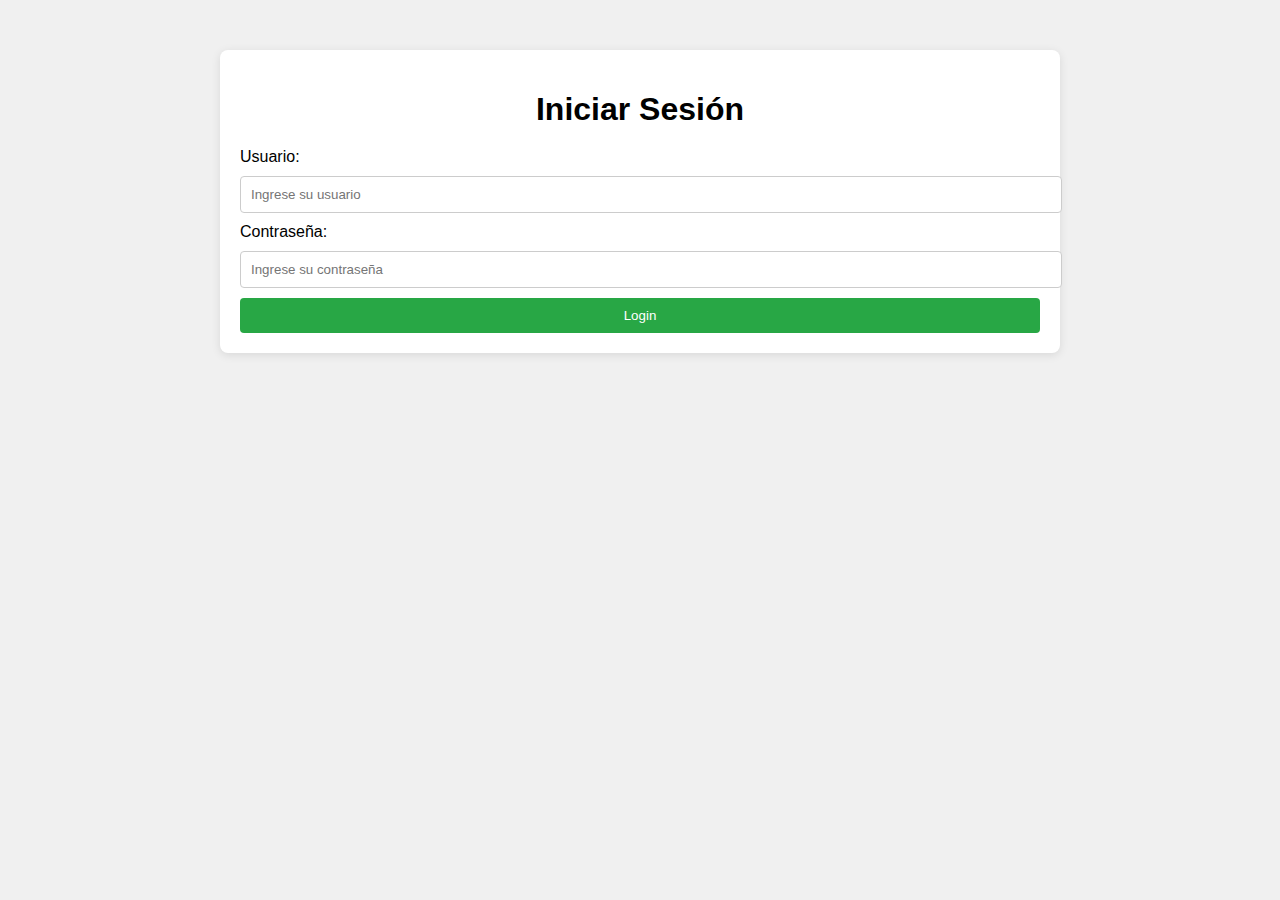
<file: web/index.html>
<!DOCTYPE html>
<html lang="es">
<head>
    <meta charset="UTF-8">
    <meta name="viewport" content="width=device-width, initial-scale=1.0">
    <title>Login</title>
    <link rel="stylesheet" href="styles.css">
</head>
<body>
    <div class="login-container">
        <h1>Iniciar Sesión</h1>
        <form action="empleados.html" method="POST">
            <label for="username">Usuario:</label>
            <input type="text" id="username" name="username" placeholder="Ingrese su usuario" required>
            
            <label for="password">Contraseña:</label>
            <input type="password" id="password" name="password" placeholder="Ingrese su contraseña" required>
            
            <button type="submit">Login</button>
        </form>
    </div>
</body>
</html>
</file>
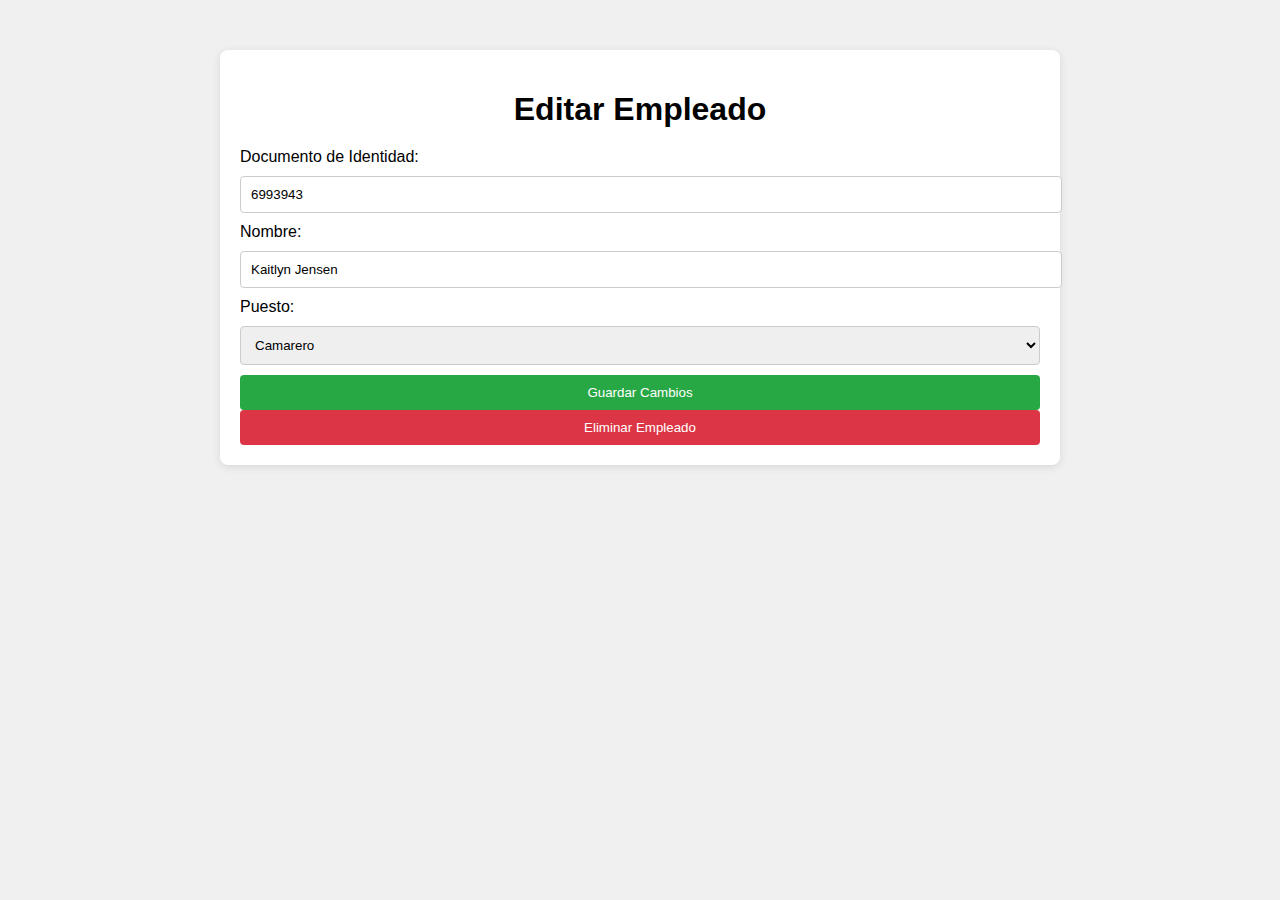
<file: web/editar-empleado.html>
<!DOCTYPE html>
<html lang="es">
<head>
    <meta charset="UTF-8">
    <meta name="viewport" content="width=device-width, initial-scale=1.0">
    <title>Editar Empleado</title>
    <link rel="stylesheet" href="styles.css">
</head>
<body>
    <div class="form-container">
        <h1>Editar Empleado</h1>
        <form action="#" method="POST">
            <label for="documento">Documento de Identidad:</label>
            <input type="text" id="documento" name="documento" value="6993943" required>

            <label for="nombre">Nombre:</label>
            <input type="text" id="nombre" name="nombre" value="Kaitlyn Jensen" required>

            <label for="puesto">Puesto:</label>
            <select id="puesto" name="puesto">
                <option value="cajero">Cajero</option>
                <option value="camarero" selected>Camarero</option>
                <!-- Más puestos -->
            </select>

            <button type="submit">Guardar Cambios</button>
        </form>

        <form action="#" method="POST">
            <button type="submit" class="delete-button">Eliminar Empleado</button>
        </form>
    </div>
</body>
</html>
</file>
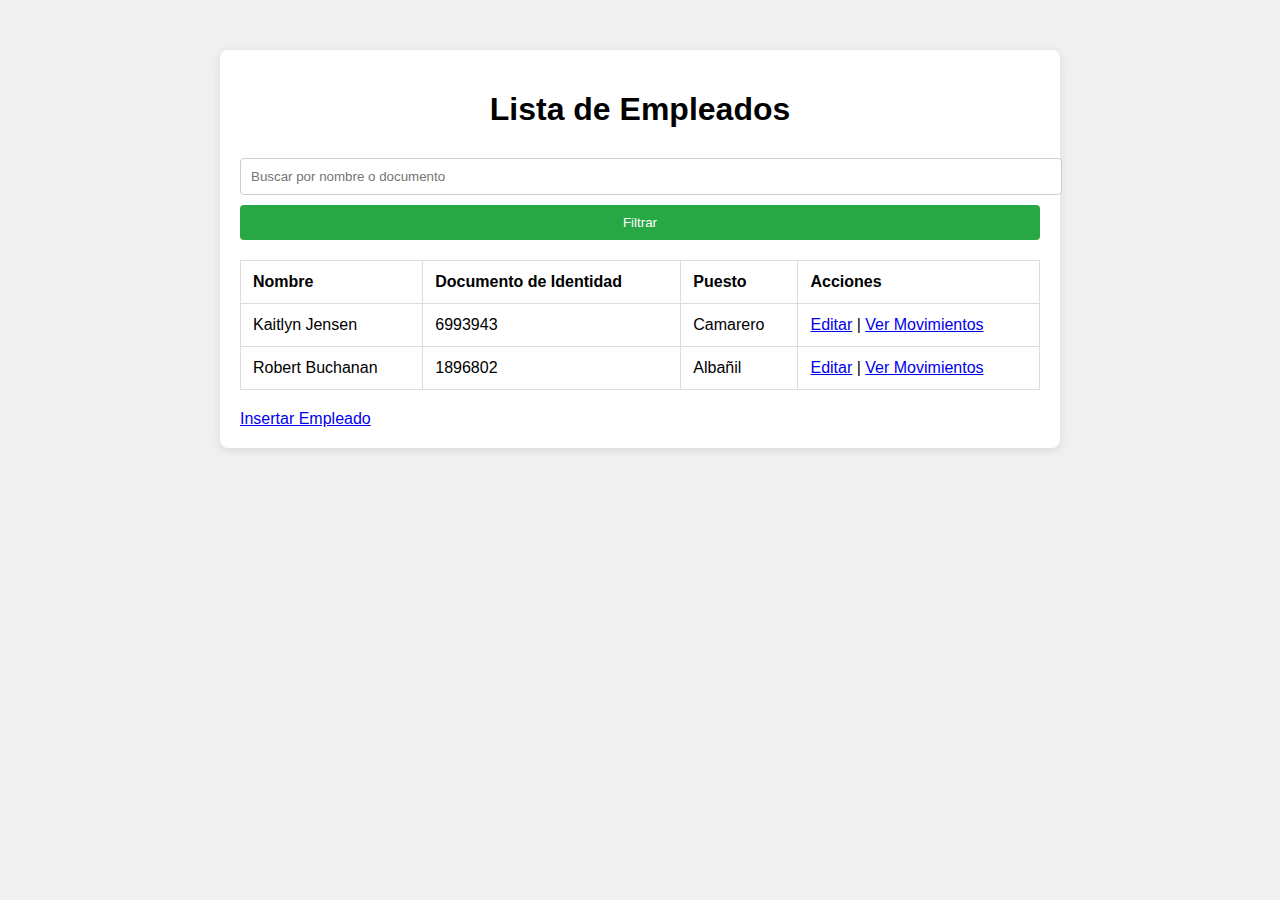
<file: web/empleados.html>
<!DOCTYPE html>
<html lang="es">
<head>
    <meta charset="UTF-8">
    <meta name="viewport" content="width=device-width, initial-scale=1.0">
    <title>Empleados</title>
    <link rel="stylesheet" href="styles.css">
</head>
<body>
    <div class="container">
        <h1>Lista de Empleados</h1>
        <form action="#" method="GET">
            <input type="text" placeholder="Buscar por nombre o documento">
            <button type="submit">Filtrar</button>
        </form>

        <table>
            <thead>
                <tr>
                    <th>Nombre</th>
                    <th>Documento de Identidad</th>
                    <th>Puesto</th>
                    <th>Acciones</th>
                </tr>
            </thead>
            <tbody>
                <!-- Placeholder data -->
                <tr>
                    <td>Kaitlyn Jensen</td>
                    <td>6993943</td>
                    <td>Camarero</td>
                    <td>
                        <a href="editar-empleado.html">Editar</a> | 
                        <a href="movimientos.html">Ver Movimientos</a>
                    </td>
                </tr>
                <tr>
                    <td>Robert Buchanan</td>
                    <td>1896802</td>
                    <td>Albañil</td>
                    <td>
                        <a href="editar-empleado.html">Editar</a> | 
                        <a href="movimientos.html">Ver Movimientos</a>
                    </td>
                </tr>
            </tbody>
        </table>

        <a href="insertar-empleado.html" class="button">Insertar Empleado</a>
    </div>
</body>
</html>
</file>
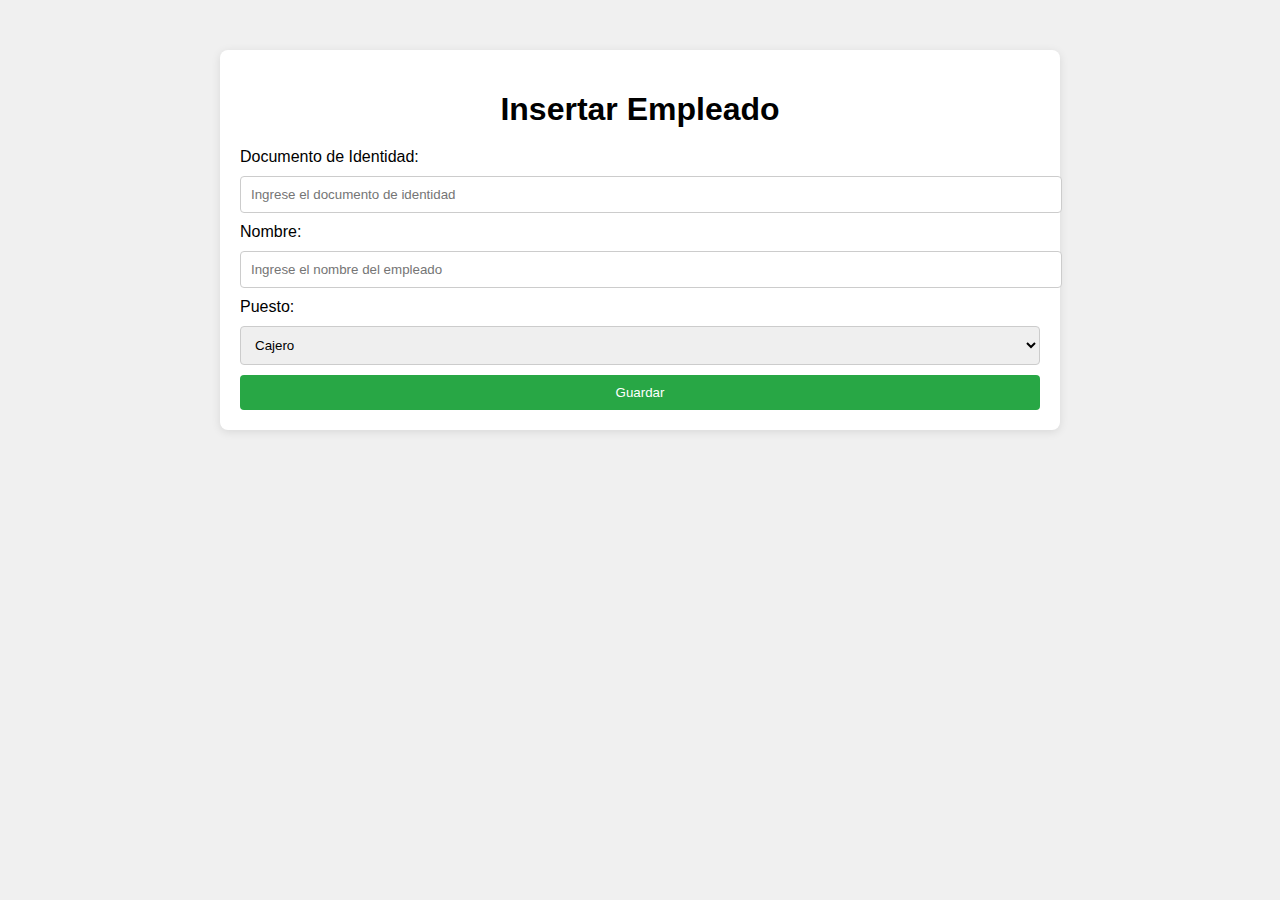
<file: web/insertar-empleado.html>
<!DOCTYPE html>
<html lang="es">
<head>
    <meta charset="UTF-8">
    <meta name="viewport" content="width=device-width, initial-scale=1.0">
    <title>Insertar Empleado</title>
    <link rel="stylesheet" href="styles.css">
</head>
<body>
    <div class="form-container">
        <h1>Insertar Empleado</h1>
        <form action="#" method="POST">
            <label for="documento">Documento de Identidad:</label>
            <input type="text" id="documento" name="documento" placeholder="Ingrese el documento de identidad" required>

            <label for="nombre">Nombre:</label>
            <input type="text" id="nombre" name="nombre" placeholder="Ingrese el nombre del empleado" required>

            <label for="puesto">Puesto:</label>
            <select id="puesto" name="puesto">
                <option value="cajero">Cajero</option>
                <option value="camarero">Camarero</option>
                <!-- Más puestos -->
            </select>

            <button type="submit">Guardar</button>
        </form>
    </div>
</body>
</html>
</file>
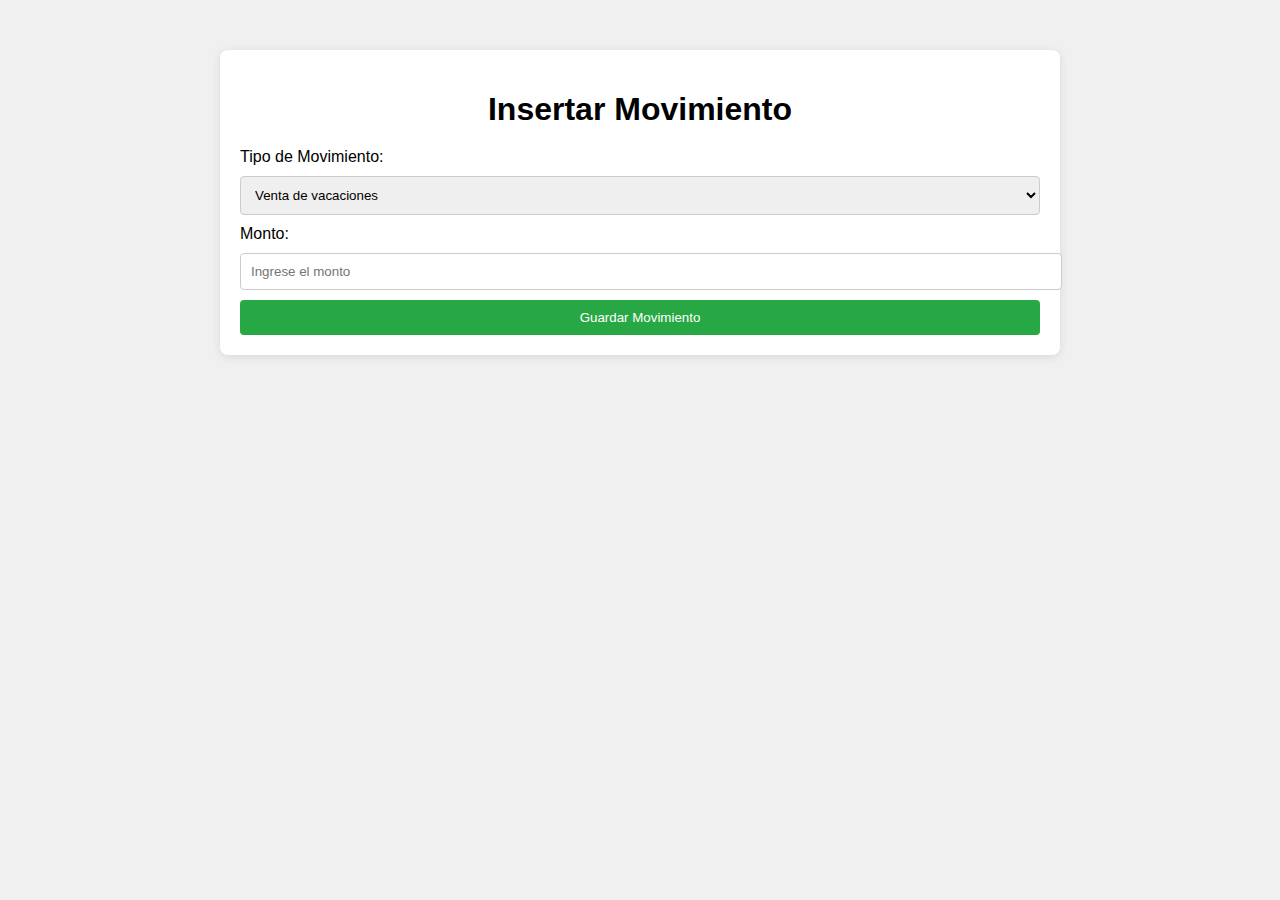
<file: web/insertar-movimiento.html>
<!DOCTYPE html>
<html lang="es">
<head>
    <meta charset="UTF-8">
    <meta name="viewport" content="width=device-width, initial-scale=1.0">
    <title>Insertar Movimiento</title>
    <link rel="stylesheet" href="styles.css">
</head>
<body>
    <div class="form-container">
        <h1>Insertar Movimiento</h1>
        <form action="#" method="POST">
            <label for="tipo-movimiento">Tipo de Movimiento:</label>
            <select id="tipo-movimiento" name="tipo-movimiento">
                <option value="venta-vacaciones">Venta de vacaciones</option>
                <option value="bono-vacacional">Bono vacacional</option>
                <!-- Más tipos de movimientos -->
            </select>

            <label for="monto">Monto:</label>
            <input type="number" id="monto" name="monto" placeholder="Ingrese el monto" required>

            <button type="submit">Guardar Movimiento</button>
        </form>
    </div>
</body>
</html>
</file>
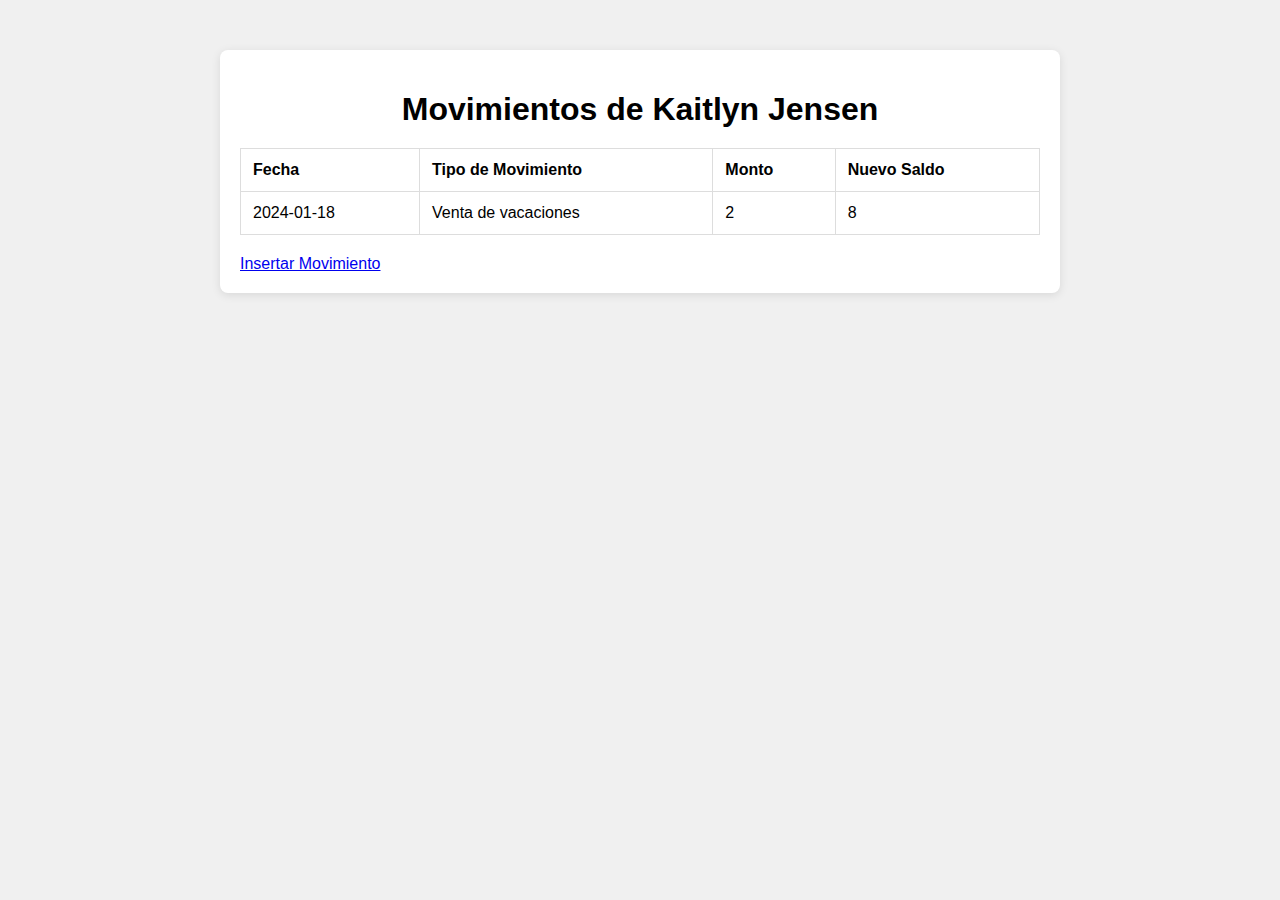
<file: web/movimientos.html>
<!DOCTYPE html>
<html lang="es">
<head>
    <meta charset="UTF-8">
    <meta name="viewport" content="width=device-width, initial-scale=1.0">
    <title>Movimientos del Empleado</title>
    <link rel="stylesheet" href="styles.css">
</head>
<body>
    <div class="container">
        <h1>Movimientos de Kaitlyn Jensen</h1>
        <table>
            <thead>
                <tr>
                    <th>Fecha</th>
                    <th>Tipo de Movimiento</th>
                    <th>Monto</th>
                    <th>Nuevo Saldo</th>
                </tr>
            </thead>
            <tbody>
                <tr>
                    <td>2024-01-18</td>
                    <td>Venta de vacaciones</td>
                    <td>2</td>
                    <td>8</td>
                </tr>
                <!-- Placeholder para más movimientos -->
            </tbody>
        </table>

        <a href="insertar-movimiento.html" class="button">Insertar Movimiento</a>
    </div>
</body>
</html>
</file>
<file: web/styles.css>
body {
    font-family: Arial, sans-serif;
    background-color: #f0f0f0;
    margin: 0;
    padding: 0;
}

.container, .form-container, .login-container {
    max-width: 800px;
    margin: 50px auto;
    padding: 20px;
    background-color: #fff;
    box-shadow: 0 2px 10px rgba(0, 0, 0, 0.1);
    border-radius: 8px;
}

h1 {
    text-align: center;
    margin-bottom: 20px;
}

input, select {
    width: 100%;
    padding: 10px;
    margin: 10px 0;
    border-radius: 4px;
    border: 1px solid #ccc;
}

button {
    width: 100%;
    padding: 10px;
    background-color: #28a745;
    color: white;
    border: none;
    border-radius: 4px;
    cursor: pointer;
}

button:hover {
    background-color: #218838;
}

table {
    width: 100%;
    border-collapse: collapse;
    margin: 20px 0;
}

table, th, td {
    border: 1px solid #ddd;
}

th, td {
    padding: 12px;
    text-align: left;
}

.delete-button {
    background-color: #dc3545;
}

.delete-button:hover {
    background-color: #c82333;
}
</file>
